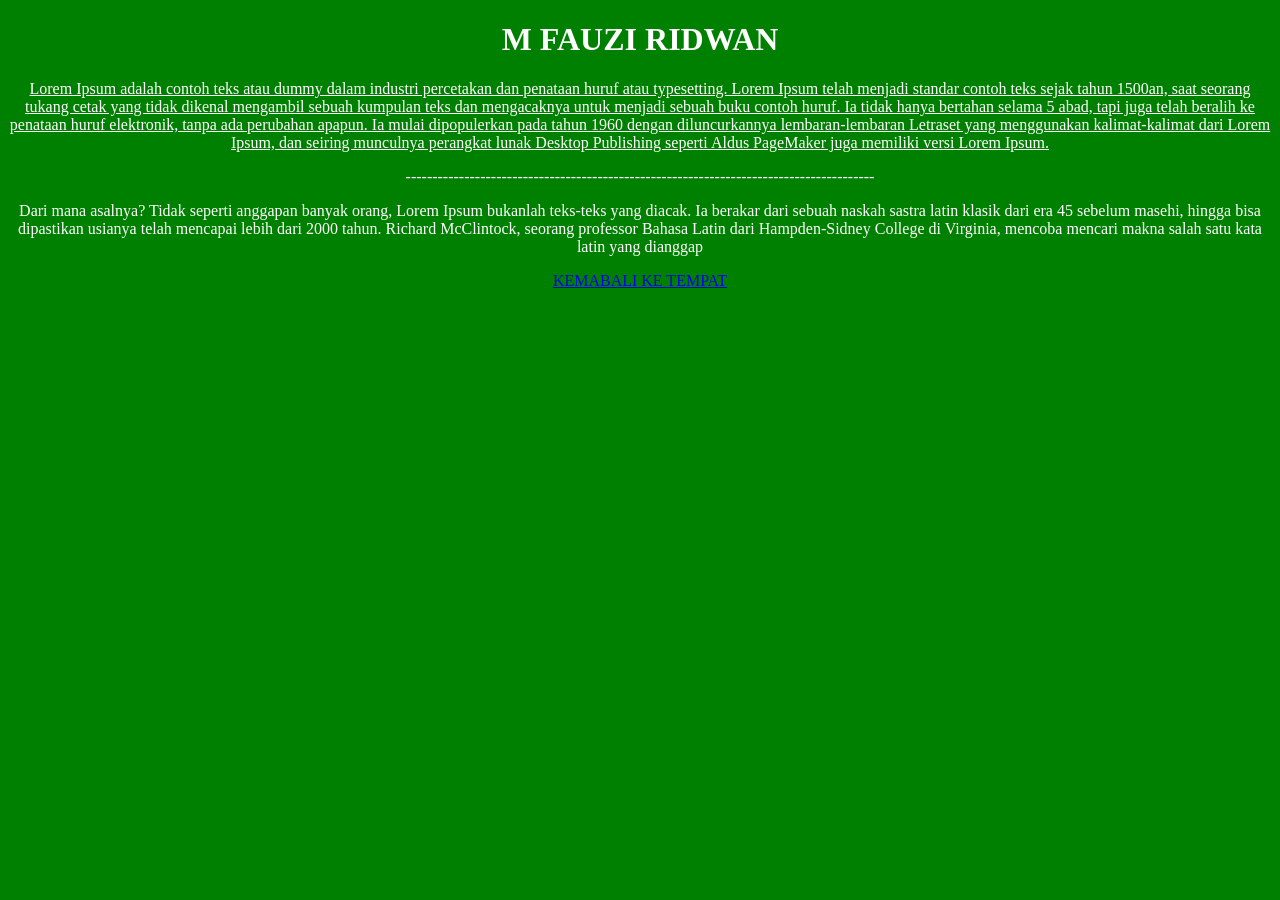
<file: index.html>
<!DOCTYPE html>
<html lang="en">
<head>
    <meta charset="UTF-8">
    <meta name="viewport" content="width=device-width, initial-scale=1.0">
    <title>TEKS WEBSITE</title>
</head>
<center>
<body text ="white" bgcolor="green" background="https://images.pexels.com/photos/414612/pexels-photo-414612.jpeg?auto=compress&cs=tinysrgb&w=600">
    <h1>M FAUZI RIDWAN</h1>
    <p><u>
        Lorem Ipsum adalah contoh teks atau dummy dalam industri percetakan dan penataan huruf atau typesetting. Lorem Ipsum telah menjadi standar contoh teks sejak tahun 1500an, saat seorang tukang cetak yang tidak dikenal mengambil sebuah kumpulan teks dan mengacaknya untuk menjadi sebuah buku contoh huruf. Ia tidak hanya bertahan selama 5 abad, tapi juga telah beralih ke penataan huruf elektronik, tanpa ada perubahan apapun. Ia mulai dipopulerkan pada tahun 1960 dengan diluncurkannya lembaran-lembaran Letraset yang menggunakan kalimat-kalimat dari Lorem Ipsum, dan seiring munculnya perangkat lunak Desktop Publishing seperti Aldus PageMaker juga memiliki versi Lorem Ipsum.


    </p></u>
    ----------------------------------------------------------------------------------------



    <p>
        Dari mana asalnya?
Tidak seperti anggapan banyak orang, Lorem Ipsum bukanlah teks-teks yang diacak. Ia berakar dari sebuah naskah sastra latin klasik dari era 45 sebelum masehi, hingga bisa dipastikan usianya telah mencapai lebih dari 2000 tahun. Richard McClintock, seorang professor Bahasa Latin dari Hampden-Sidney College di Virginia, mencoba mencari makna salah satu kata latin yang dianggap 
    </p>

    <a href="CERITA.html">KEMABALI KE TEMPAT</a>
    
<center>
</body>
</html>
</file>
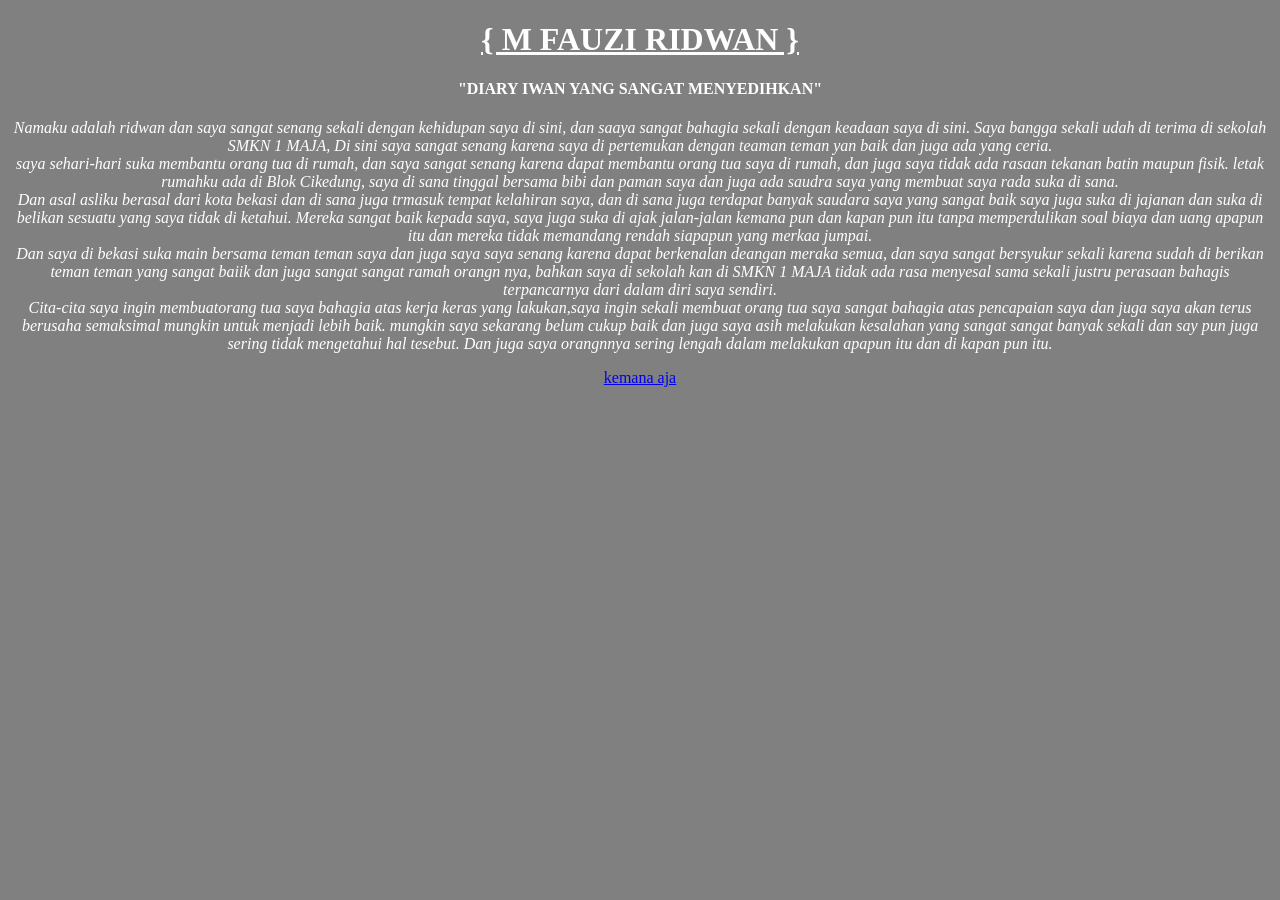
<file: CERITA.html>
<!DOCTYPE html>
<html lang="en">
<head>
    <meta charset="UTF-8">
    <meta name="viewport" content="width=, initial-scale=1.0">
    <title>Document</title>
</head>
<body bgcolor="grey" text="white" background="https://images.pexels.com/photos/414612/pexels-photo-414612.jpeg?auto=compress&cs=tinysrgb&w=600">
    <center>
    <u><h1>{ M FAUZI RIDWAN }</h1></u>
    <h4>"DIARY IWAN YANG SANGAT MENYEDIHKAN"</h4>

    <p><i>
        Namaku adalah ridwan dan saya sangat senang sekali dengan kehidupan saya di sini, dan saaya sangat bahagia sekali dengan keadaan saya di sini.
        Saya bangga sekali udah di terima di sekolah SMKN 1 MAJA, Di sini saya sangat senang karena saya di pertemukan dengan teaman teman yan baik dan juga ada yang ceria.<br>
        saya sehari-hari suka membantu orang tua di rumah, dan saya sangat senang karena dapat membantu orang tua saya di rumah, dan juga saya tidak ada rasaan tekanan batin maupun fisik. letak rumahku ada di Blok Cikedung, saya di sana tinggal bersama bibi dan paman saya dan juga ada saudra saya yang membuat saya rada suka di sana.<br>
        Dan asal asliku berasal dari kota bekasi dan  di sana juga trmasuk tempat kelahiran saya, dan di sana juga terdapat banyak saudara saya yang sangat baik saya juga suka di jajanan dan suka di belikan sesuatu yang saya tidak di ketahui. Mereka sangat baik kepada saya, saya juga suka di ajak jalan-jalan kemana pun dan kapan pun itu tanpa memperdulikan soal biaya dan uang apapun itu dan mereka tidak memandang rendah siapapun yang merkaa jumpai.<br>
        Dan saya di bekasi suka main bersama teman teman saya dan juga saya saya senang karena dapat berkenalan deangan meraka semua, dan saya sangat bersyukur sekali karena sudah di berikan teman teman yang sangat baiik dan juga sangat sangat ramah orangn nya, bahkan saya di sekolah kan di SMKN 1 MAJA tidak ada rasa menyesal sama sekali justru perasaan bahagis terpancarnya dari dalam diri saya sendiri.<br>
        Cita-cita saya ingin membuatorang tua saya bahagia atas kerja keras yang lakukan,saya ingin sekali membuat orang tua saya sangat bahagia atas pencapaian saya dan juga saya akan  terus berusaha semaksimal mungkin untuk menjadi lebih baik. mungkin saya sekarang belum cukup baik dan juga saya asih melakukan kesalahan yang sangat sangat banyak sekali dan say pun juga sering tidak mengetahui hal tesebut. Dan juga saya orangnnya sering lengah dalam melakukan apapun itu dan di kapan pun itu.<br> 
    </p></i>
    <a href="index.html">kemana aja</a>
</center>
</body>
</html>
</file>
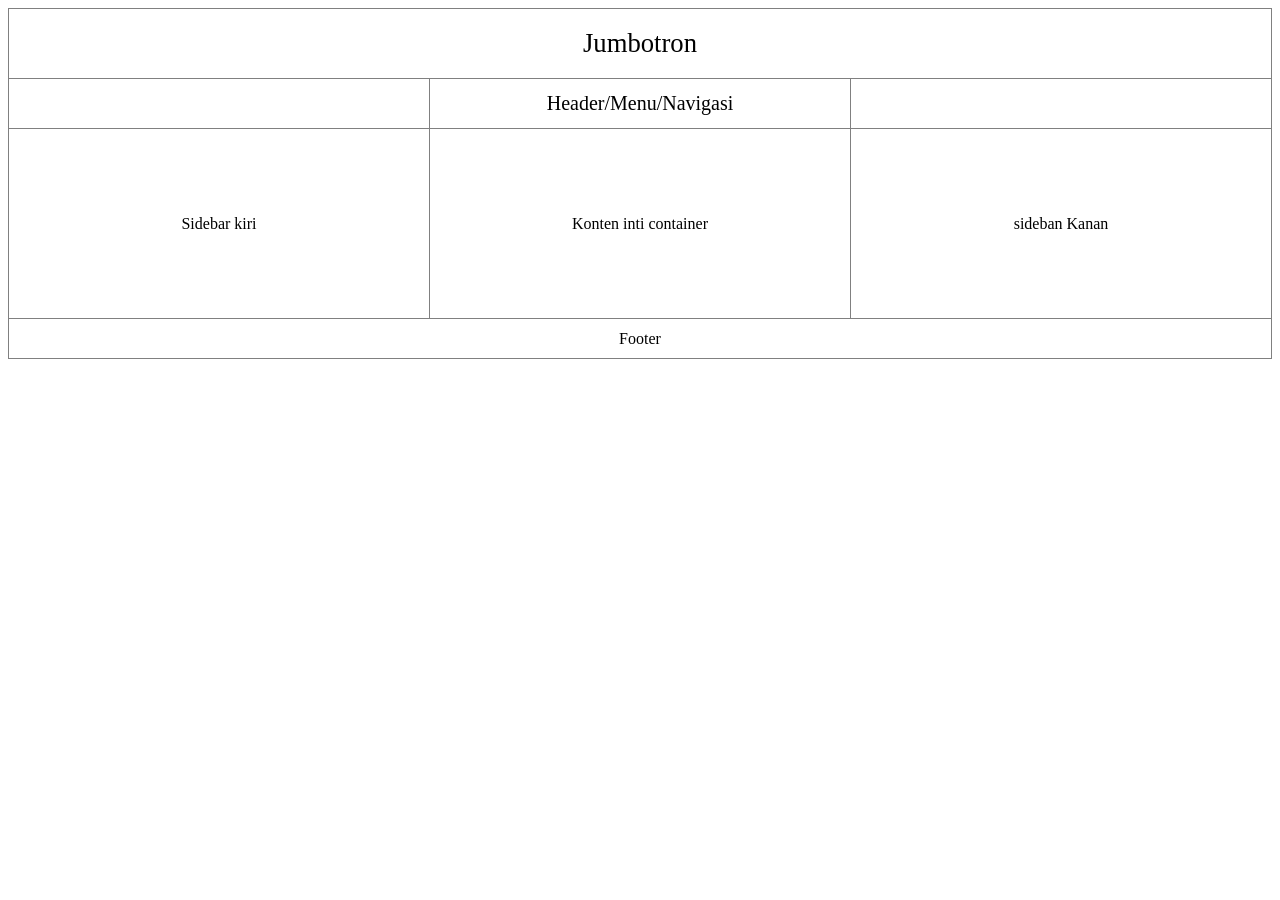
<file: layout-table.html>
<html>
    <head>
        <title>Layout dengan table</title>
        <style>
            table{
                width: 100%;
                text-align: center;
                border-collapse: collapse;
            }
            .Jumbotron{
                height: 70px;
                font-size: 20pt;
                text-align: center;
            }
            .navigasi{
                font-size: 20px;
                text-align: center;
                height: 50px;
            }
            .container{
                padding: 12px;
                height: 190px;
            }
            .footer{
                height: 40px;
            }
            
        </style>
    </head>
    <body>
        <table border="i">
            <tr>
                <td colspan="3" class="jumbotron">Jumbotron </td>
            </tr>
            <tr>
                <td coslspan="2" class="navigasi"></td>
                <td coslspan="2" class="navigasi">Header/Menu/Navigasi</td>
                <td coslspan="" class="navigasi"></td>
                

            </tr>
            <tr>
                <td class="container" width="20%">Sidebar kiri</td>
                <td class="container" width="20%">Konten inti container</td>
                <td class="container" width="20%">sideban Kanan</td>
            </tr>
            <tr>
                <td colspan="3" class="footer">Footer</td>
            </tr>
        </table>
    </body>
</html>
</file>
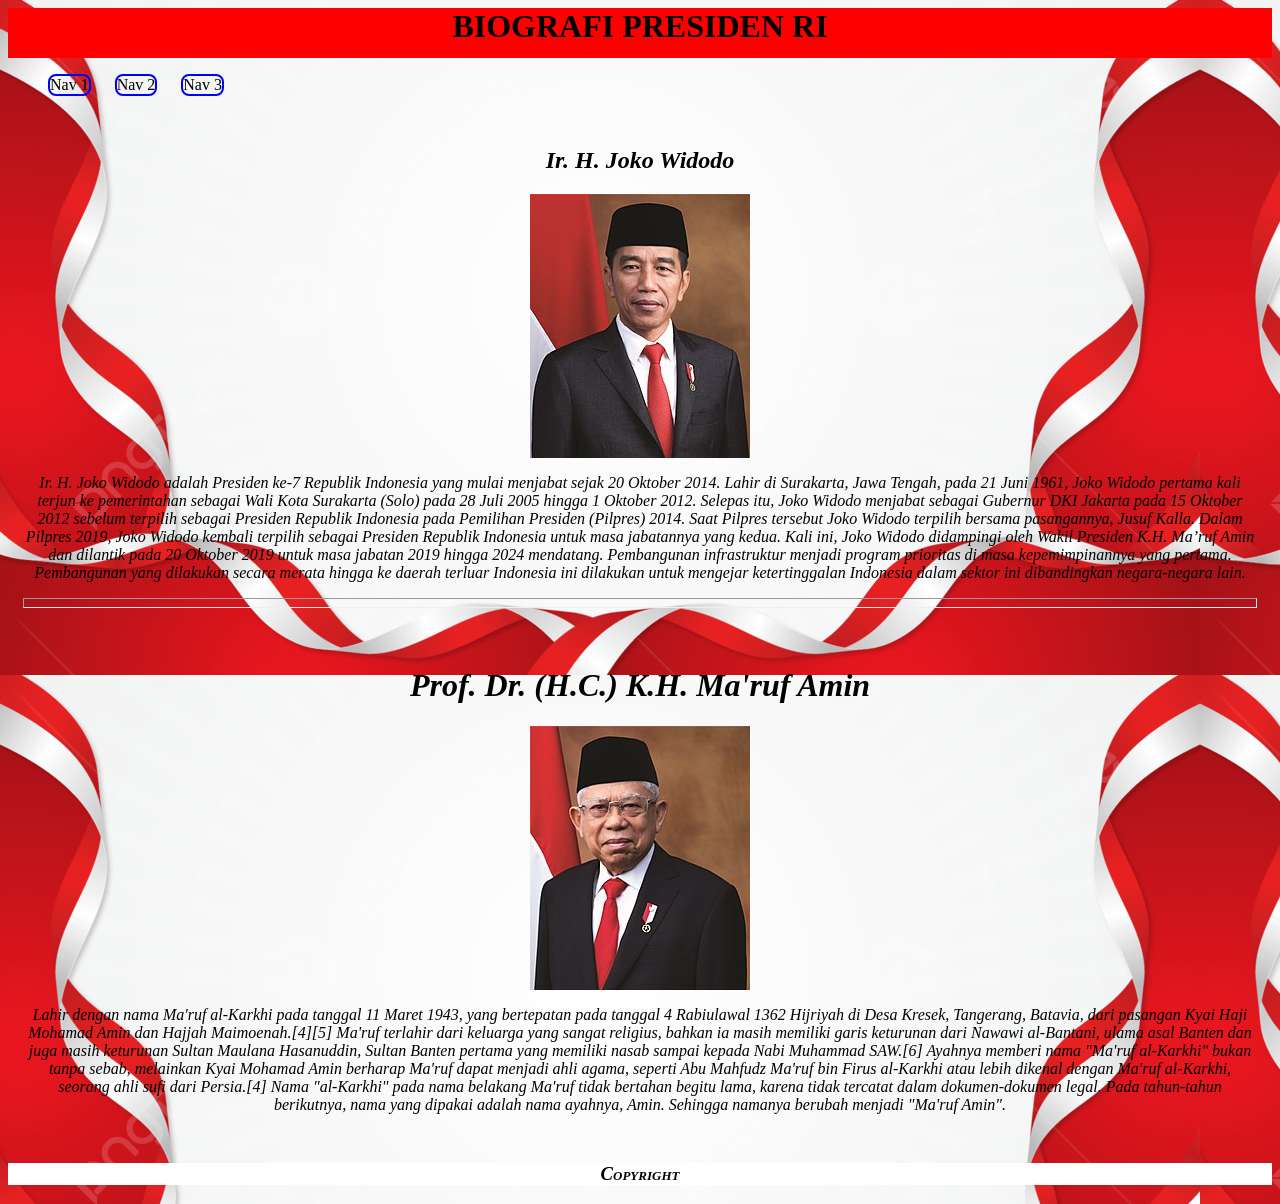
<file: layoutdiv.html>
<html>
    <head>
        <title>HTML</title>
        <link rel="stylesheet" href="style-layout.css">
        <style>

        </style>
    </head>
    <body>
        <div>
            <h1 class="header">BIOGRAFI PRESIDEN RI</h1>
        </div>

        <div>
            <ul>
                <li>Nav 1</li>
                <li>Nav 2</li>
                <li> Nav 3</li>
            </ul>
        </div>

        <div class="container">
            <h2>Ir. H. Joko Widodo</h2>
            <img src="Joko Widodo.jpg" alt="float-left" class="center">
            <p>
                Ir. H. Joko Widodo adalah Presiden ke-7 Republik Indonesia yang mulai menjabat sejak 20 Oktober 2014. Lahir di Surakarta, Jawa Tengah, pada 21 Juni 1961, Joko Widodo pertama kali terjun ke pemerintahan sebagai Wali Kota Surakarta (Solo) pada 28 Juli 2005 hingga 1 Oktober 2012.
                Selepas itu, Joko Widodo menjabat sebagai Gubernur DKI Jakarta pada 15 Oktober 2012 sebelum terpilih sebagai Presiden Republik Indonesia pada Pemilihan Presiden (Pilpres) 2014. Saat Pilpres tersebut Joko Widodo terpilih bersama pasangannya, Jusuf Kalla.
                Dalam Pilpres 2019, Joko Widodo kembali terpilih sebagai Presiden Republik Indonesia untuk masa jabatannya yang kedua. Kali ini, Joko Widodo didampingi oleh Wakil Presiden K.H. Ma’ruf Amin dan dilantik pada 20 Oktober 2019 untuk masa jabatan 2019 hingga 2024 mendatang.
                Pembangunan infrastruktur menjadi program prioritas di masa kepemimpinannya yang pertama. Pembangunan yang dilakukan secara merata hingga ke daerah terluar Indonesia ini dilakukan untuk mengejar ketertinggalan Indonesia dalam sektor ini dibandingkan negara-negara lain.
            </p>
            <hr size="10%">
        </div>

        <div class="container">
            <h1>Prof. Dr. (H.C.) K.H. Ma'ruf Amin </h1>
            <img src="Ma'ruf_Amin_2019_official_portrait.jpg" alt="float-left" class="center">
            <p>
                Lahir dengan nama Ma'ruf al-Karkhi pada tanggal 11 Maret 1943, yang bertepatan pada tanggal 4 Rabiulawal 1362 Hijriyah di Desa Kresek, Tangerang, Batavia, dari pasangan Kyai Haji Mohamad Amin dan Hajjah Maimoenah.[4][5] Ma'ruf terlahir dari keluarga yang sangat religius, bahkan ia masih memiliki garis keturunan dari Nawawi al-Bantani, ulama asal Banten dan juga masih keturunan Sultan Maulana Hasanuddin, Sultan Banten pertama yang memiliki nasab sampai kepada Nabi Muhammad SAW.[6] Ayahnya memberi nama "Ma'ruf al-Karkhi" bukan tanpa sebab, melainkan Kyai Mohamad Amin berharap Ma'ruf dapat menjadi ahli agama, seperti Abu Mahfudz Ma'ruf bin Firus al-Karkhi atau lebih dikenal dengan Ma'ruf al-Karkhi, seorang ahli sufi dari Persia.[4] Nama "al-Karkhi" pada nama belakang Ma'ruf tidak bertahan begitu lama, karena tidak tercatat dalam dokumen-dokumen legal. Pada tahun-tahun berikutnya, nama yang dipakai adalah nama ayahnya, Amin. Sehingga namanya berubah menjadi "Ma'ruf Amin".
            </p>
        </div>
        <div class="Footer">
            <h3>Copyright</h3>
        </div>
    </body>
</html>
</file>
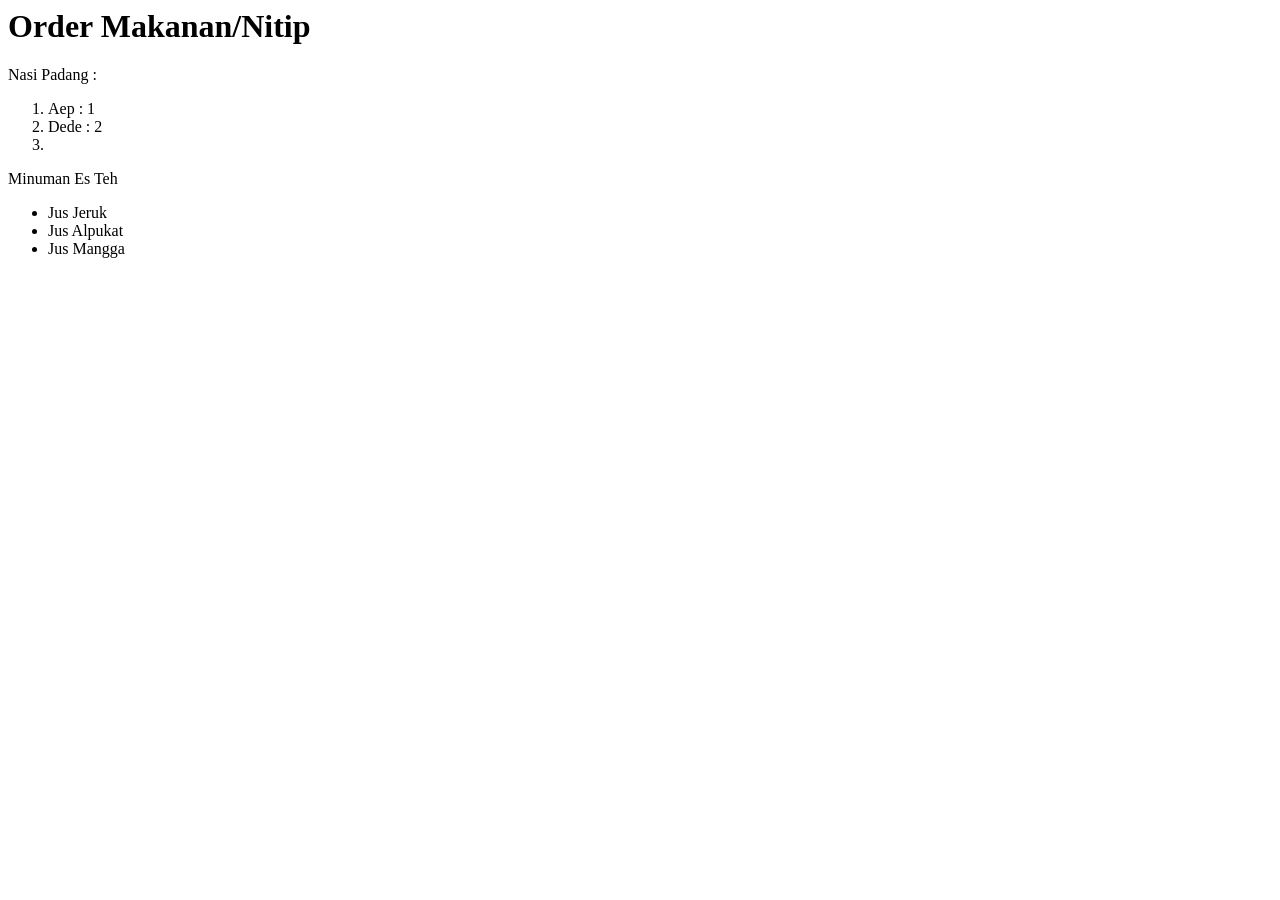
<file: list.html>
<html>
    <head>
        <title>Orderan Masuk</title>
        <style>

        </style>
    </head>
    <body>
        <h1>Order Makanan/Nitip</h1>

        <p>Nasi Padang :</p>
        <ol type="1"">
            <li>Aep   : 1</li>
            <li>Dede   : 2</li>
            <li><zikra : 3</li>

        </ol>        
        <p>Minuman Es Teh</p>
        <ul>
            <li>Jus Jeruk</li>
            <li>Jus Alpukat</li>
            <li>Jus Mangga</li>
        </ul>
    </body>
</html>
</file>
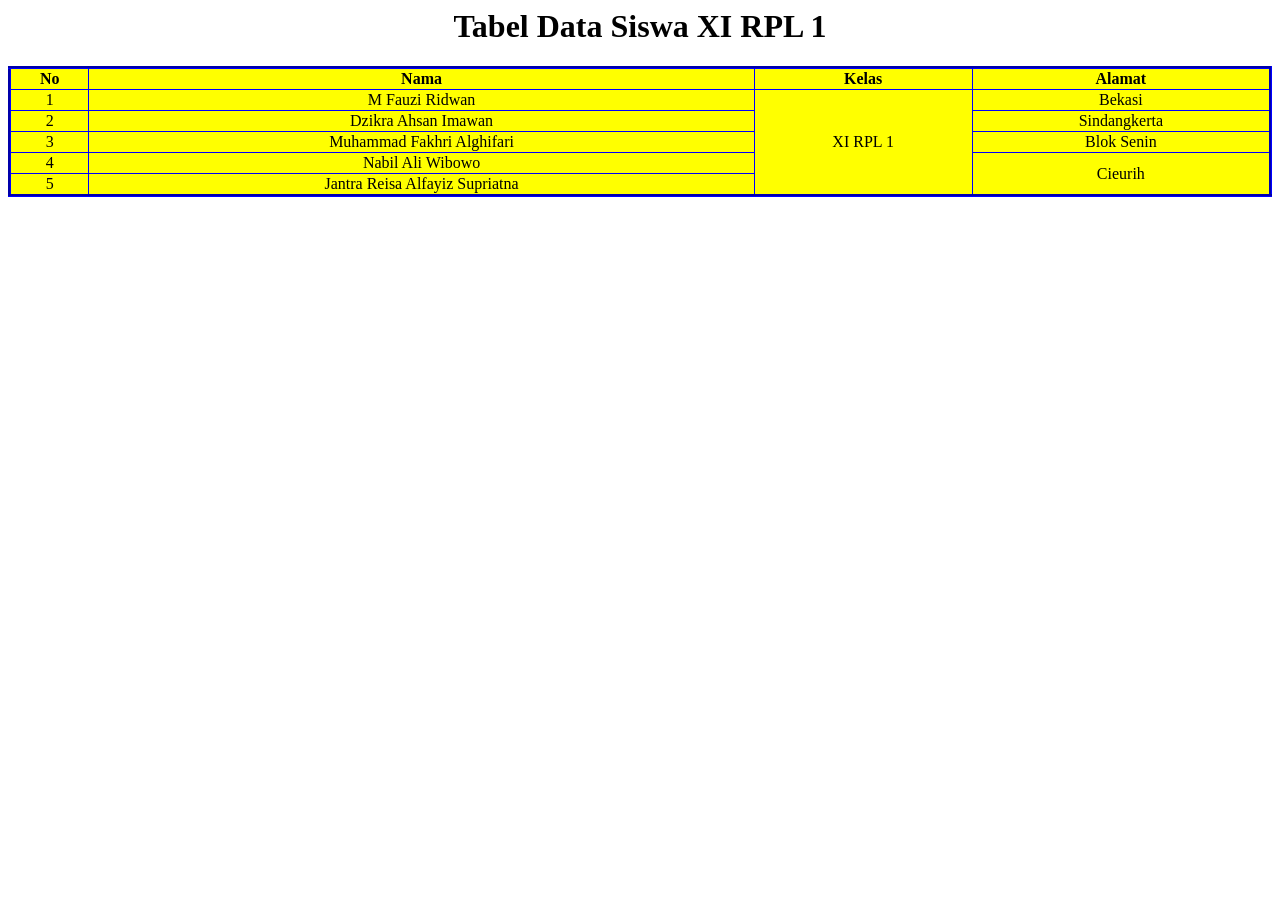
<file: table-siswa.html>
<html>
    <head>
        <title>Tabel Siswa Kelas XI RPL 1</title>
        <style>
            table{
                width: 100%;
                text-align: center;
                border-color: blue;
                border-collapse: collapse;
                


            }

        </style>
            

        </style>
    </head>
    <body>
        <center><h1>Tabel Data Siswa XI RPL 1</h1></body>
        <table border="3" bgcolor="yellow">
            <thead>
                <tr>
                    <th>No</th>
                    <th>Nama</th>
                    <th>Kelas</th>
                    <th>Alamat</th>
                </tr>
            </thead>
                <tr>
                    <td>1</td>
                    <td>M Fauzi Ridwan</td>
                    <td rowspan="5">XI RPL 1</td>
                    <td>Bekasi</td>
                </tr>
                <tr>
                    <td>2</td>
                    <td>Dzikra Ahsan Imawan</td>
                    <td>Sindangkerta</td>
                </tr>
                <tr>
                    <td>3</td>
                    <td>Muhammad Fakhri Alghifari</td>
                    <td>Blok Senin</td>
                </tr>
                <tr>
                    <td>4</td>
                    <td>Nabil Ali Wibowo</td>
                    <td rowspan="2">Cieurih</td>
                </tr>
                <tr>
                    <td>5</td>
                    <td>Jantra Reisa Alfayiz Supriatna</td>
                </tr>
        </table>
        </center>
    </body>
</html>
</file>
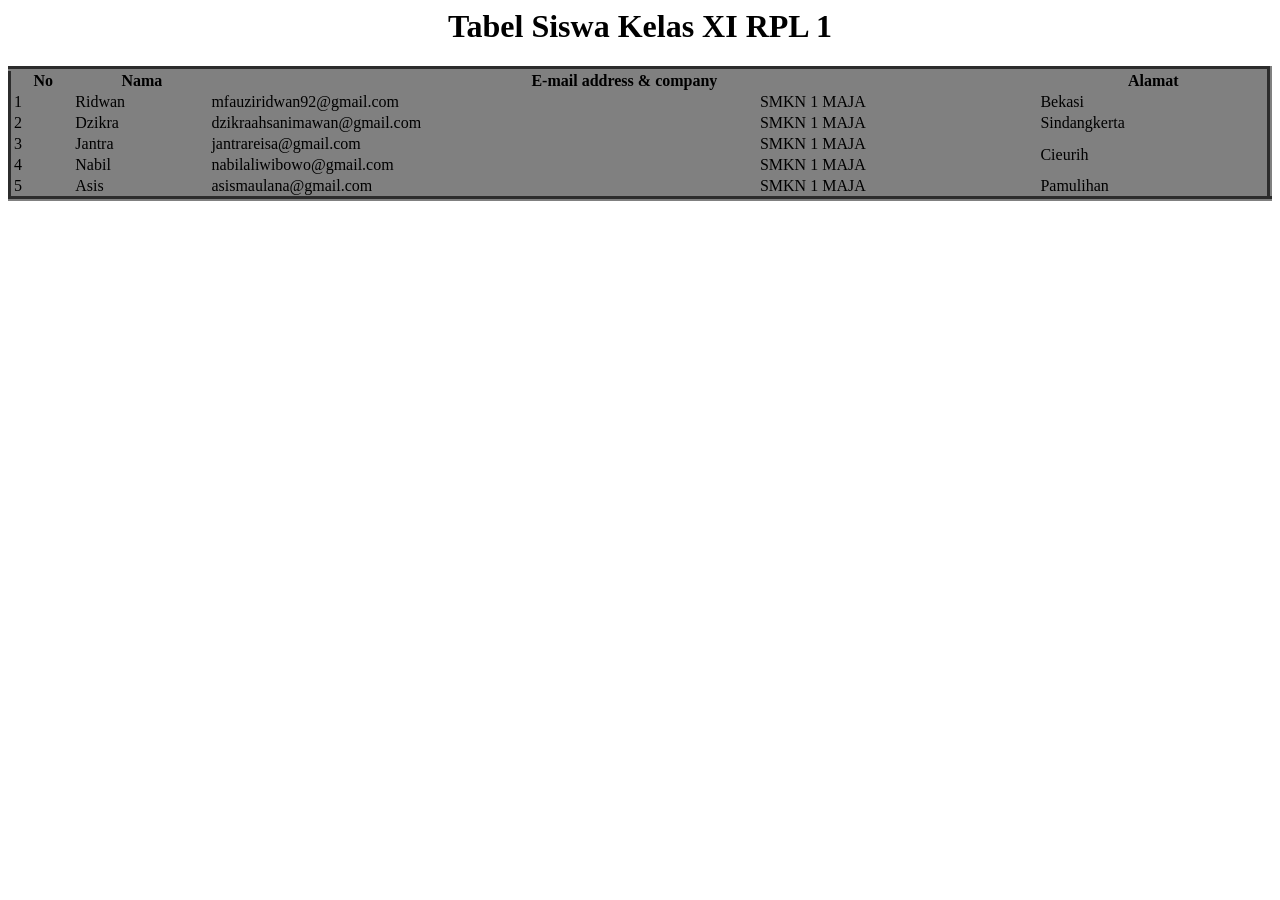
<file: table.html>
<html>
    <head>
        <title>Tabel di HTML</title>
        <style>
            table{
                width: 100%;
                border-collapse:collapse;
            }
        </style>
    </head>
    <center>
    <body>
        <h1>Tabel Siswa Kelas  XI RPL 1</h1>
        <table border="5" bgcolor="grey">
            <thead>
                <tr>
                    <th>No</th>
                    <th>Nama</th>
                    <th colspan="2">E-mail address & company</th>
                    <th>Alamat</th>
                </tr>
            </thead>
            <tbody>
                <tr>
                    <td>1</td>
                    <td>Ridwan</td>
                    <td>mfauziridwan92@gmail.com</td>
                    <td>SMKN 1 MAJA</td>
                    <td>Bekasi</td>
                </tr>
                <tr>
                    <td>2</td>
                    <td>Dzikra</td>
                    <td>dzikraahsanimawan@gmail.com</td>
                    <td>SMKN 1 MAJA</td>
                    <td>Sindangkerta</td>
                </tr>
                <tr>
                    <td>3</td>
                    <td>Jantra</td>
                    <td>jantrareisa@gmail.com</td>
                    <td>SMKN 1 MAJA</td>
                    <td rowspan="2">Cieurih</td>
                </tr>
                <tr>
                    <td>4</td>
                    <td>Nabil</td>
                    <td>nabilaliwibowo@gmail.com</td>
                    <td>SMKN 1 MAJA</td>
                </tr>
                <tr>
                    <td>5</td>
                    <td>Asis</td>
                    <td>asismaulana@gmail.com</td>
                    <td>SMKN 1 MAJA</td>
                    <td>Pamulihan</td>
                </tr>
            </tbody>
        </table>
        <center>
    </body>
</html>
</file>
<file: style-layout.css>
ul li{
    display: inline-block;
    margin-right: 20px;
    border: 2px solid blue;
    border-radius: 8px;
    text-align: center;
}
.header{
    background-color: red; 
    height: 50px;
    text-align: center;
    margin-bottom: 10px;
}
.container{
    padding: 15px;
    text-align: center;
    font-style: italic;
    margin: 0%;

}
.Footer{
    text-align: center;
    background-color: white;
    font-style: italic;
    font-variant: small-caps;
    height: 24spx;
    width: 100%;
    margin: 0%;
    text-decoration-color: white;

}
.float-left{
    width: 100px;
    height: 100px;
    float: right;
    margin-right: 20px;
}

body{
    background-image: url(image.jpg);
}
</file>
